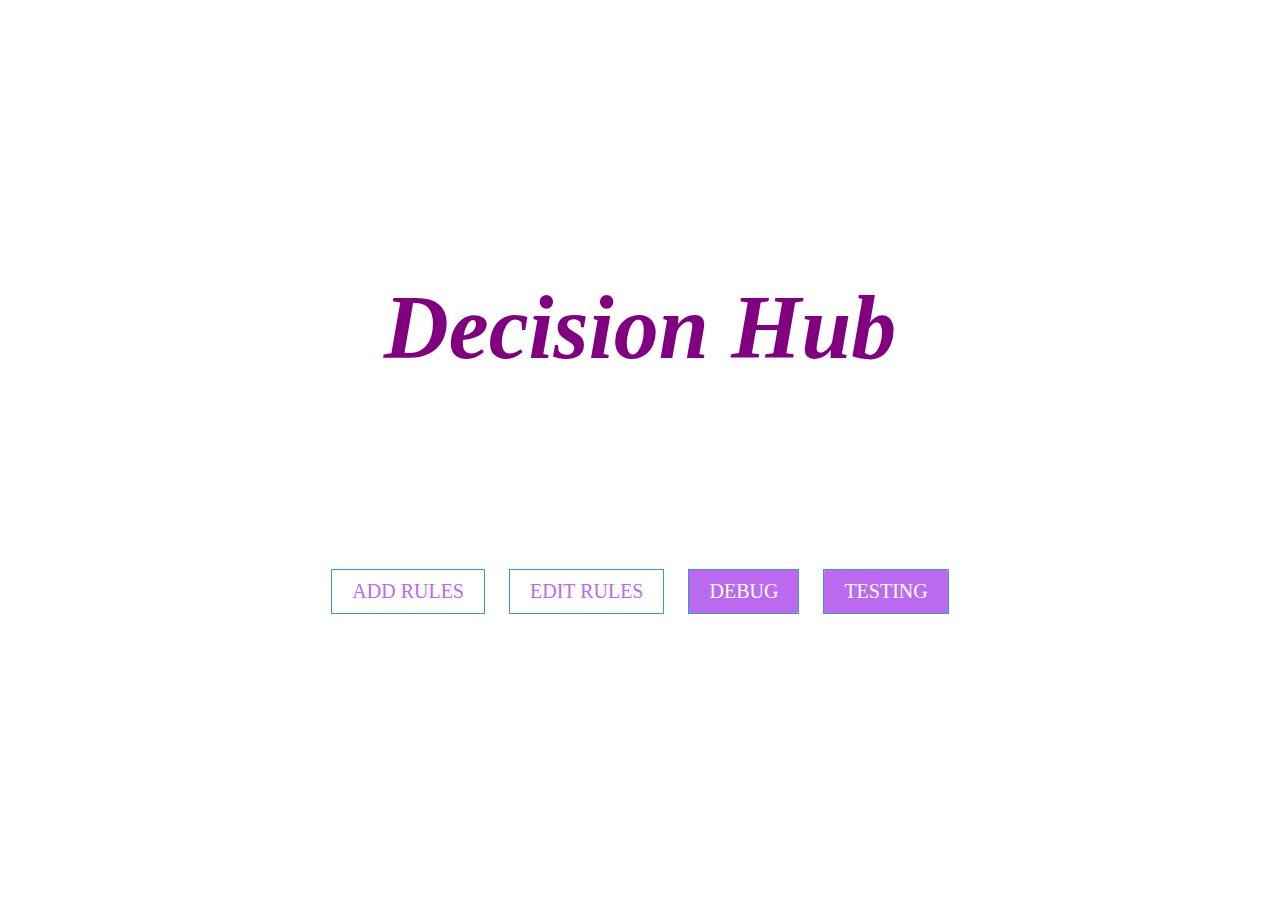
<file: index.html>
<!DOCTYPE html>
<html lang="en" dir="ltr">
  <head>
    <meta charset="utf-8">
    <title></title>
    <link rel="stylesheet" href="style.css">
    <style>
      body {
        display: flex;
        flex-direction: column;
        align-items: center;
        justify-content: center;
        height: 100vh;
        margin: 0;
      }

      .container {
        text-align: center;
      }
    </style>
  </head>
  <body>
    <div style="color: purple; font-style: italic; font-weight: bold; font-size: 90px;">Decision Hub</div>
    <div class="container">
      <button class="btn btn1" onclick="location.href='addrules.html';">ADD RULES</button>
      <button class="btn btn2" onclick="location.href='editrules.html';">EDIT RULES</button>
      <button class="btn btn3" onclick="location.href='debug.html';">DEBUG</button>
      <button class="btn btn4" onclick="location.href='testing.html';">TESTING</button>
    </div>
  </body>
</html>
</file>
<file: style.css>
body{
  margin: 0;
  padding: 0;
}
.container{
  text-align: center;
  margin-top: 180px;
}
.btn{
  border: 1px solid #3498db;
  background: none;
  padding: 10px 20px;
  font-size: 20px;
  font-family: "montserrat";
  cursor: pointer;
  margin: 10px;
  transition: 0.8s;
  position: relative;
  overflow: hidden;
}
.btn1,.btn2{
  color: #bb69ef;
}
.btn3,.btn4{
  color: #fff;
}
.btn1:hover,.btn2:hover{
  color: #fff;
}
.btn3:hover,.btn4:hover{
  color: #bb69ef;
}
.btn::before{
  content: "";
  position: absolute;
  left: 0;
  width: 100%;
  height: 0%;
  background: #bb69ef;
  z-index: -1;
  transition: 0.8s;
}
.btn1::before,.btn3::before{
  top: 0;
  border-radius: 0 0 50% 50%;
}
.btn2::before,.btn4::before{
  bottom: 0;
  border-radius: 50% 50% 0 0;
}
.btn3::before,.btn4::before{
  height: 180%;
}
.btn1:hover::before,.btn2:hover::before{
  height: 180%;
}
.btn3:hover::before,.btn4:hover::before{
  height: 0%;
}
</file>
